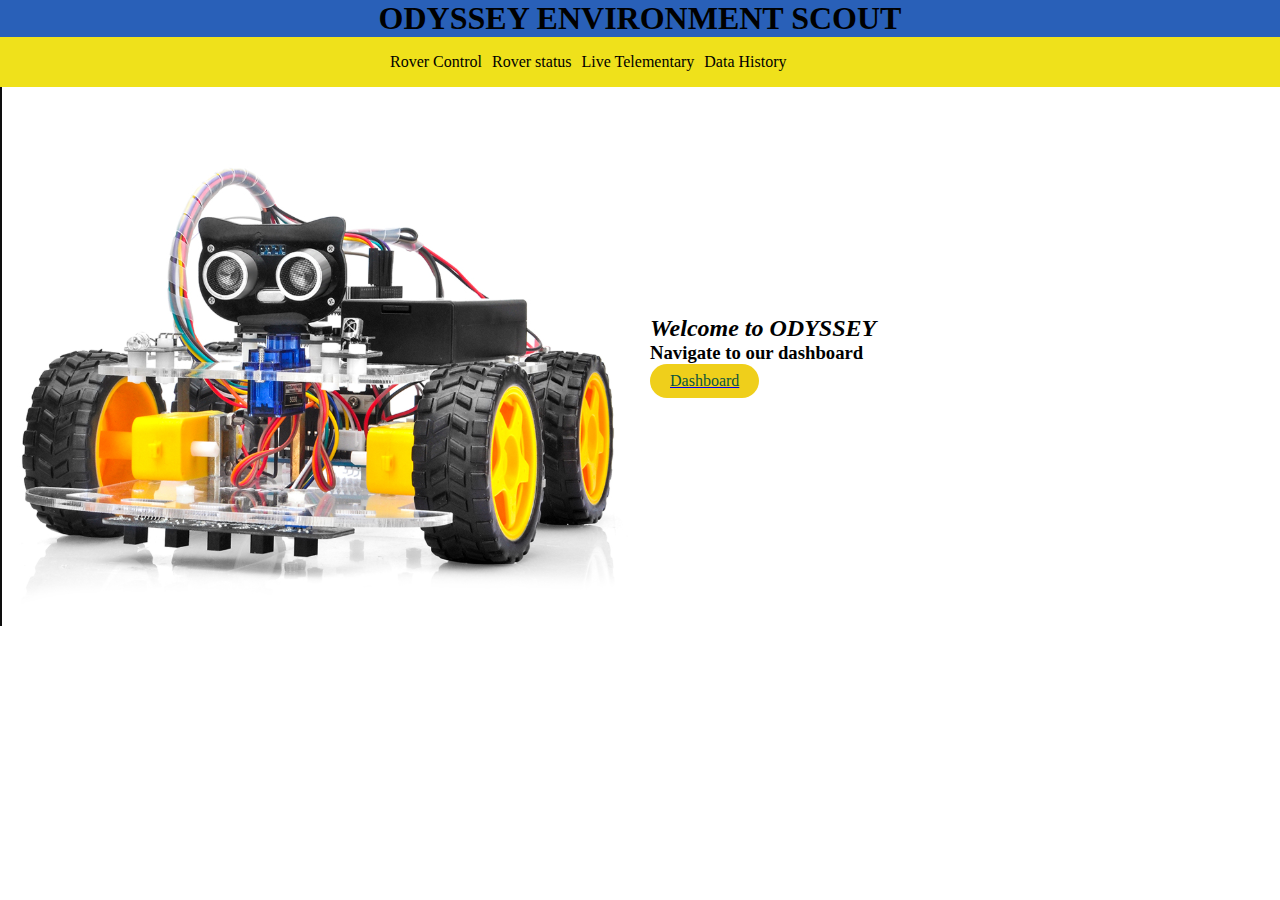
<file: dashboard.html>
<!DOCTYPE html>
<html>
    <head>
        <meta charset="UTF-8">
        <meta name="viewport" content="width=device-width, initail-scale=1.0">
        <link rel="stylesheet" href="style.css">      
        <title>Mission Control Dashboard</title>
    </head>
    <body>
        <h1 class="head">ODYSSEY ENVIRONMENT SCOUT</h1>
        
        <nav class="nav-bar" >
            <div>
                <ul>
                    <li>Rover Control</li>
                    <li>Rover status</li>
                    <li>Live Telementary</li>
                    <li> Data History</li>
                    
                </ul>
            </div>

        </nav>
        <div class="Hero">
            <img src="./asset/Screenshot 2025-09-29 120238.png"alt=" carImage">
             <div>
                <h2 class="hero">Welcome to ODYSSEY</h2>
                <h3>Navigate to our dashboard</h3>
                <a href="index.html" ><div class="dash">Dashboard</div></a>
             </div>
          
        </div>
        

    </body>
</html>
</file>
<file: style.css>
*{
    margin:0;
    padding:0;
    position:relative;
}
.dashboard{
    display:grid;
    grid-template-columns: repeat(2,1fr);
    gap:20px;
    padding:20px;
    background-color:gold;
}
.panel{
    background-color: #fff;
    border:1px solid #ddd;
    padding:20px;
    border-radius: 10px;
    box-shadow: 0 0 10px rgba(0,0,0, 0.1);
}
.control-panel{
    grid-column: 1;
}
.status-panel{
    grid-column: 2;
}
.telementary-panel{
    grid-column: 1;
}
.history-panel{

}
#forward-button{
    width: 200px;
    height: 10;
}
#left-button{
    width: 200px;
    height: 10; 
}
#stop-button{
    width: 200px;
    height: 10;
    background-color: red;
}
#right-button{
    width: 200px;
    height: 10;
}
#backward-icon{
    width: 200px;
    height: 10;
}
.d-pad button{
    width:50px;
    height:50px;
    margin:10px;
    font-size: 20px;
    justify-content:space-between;
    border-radius: 20px;
}
.d-pad{
    display:"flex";
    flex-wrap: wrap;
    justify-content: center;
    align-items: center;
   
}
.mode-selector button{
    margin: 10px;
    padding: 10px;
}
#view-history-btn{
    padding: 10px;
    background-color: #4CAF50;
    color:#fff;
    border:none;
    border-radius:5px;
    cursor: pointer;
}
.Title{
    background-color:rgb(41, 96, 184);
    text-align: center;
    font-family: 'Franklin Gothic Medium', 'Arial Narrow', Arial, sans-serif;
}
.panel-list{
    list-style: none;
}
.nav-bar ul{
    list-style: none;
    text-align:end ;
    align-content: space-between;
    display: flex;
    gap:10px;
}
.head{
    text-align: center;
    background-color:rgb(41, 96, 184);
}
.nav-bar{
    background-color:#efe11b;
    justify-content:space-between;
    align-items: center;
    display:flex;
    height: 50px;
    color: black;
    padding-left:390px;
    
}
.Hero{
    background-image:url("./asset/Screenshot 2025-09-29 120238.png");
    background-repeat:no-repeat;
    display:grid;
    grid-template-columns: repeat(2,0.5fr);
    align-items: center;
    gap: 10px;
}
.hero{
    font-weight:900;
    font-size: bold;
    font-style: italic;
}
.dash{
    width:fit-content;
    padding :8px 20px;
    border-radius :30px;
    background-color:#efcf1b;
    color: rgb(12, 83, 60);
    cursor: pointer;
    transition: all 0.3s ease-in;
}
.dash:hover{
    background-color: rgb(41, 96, 184);
    color: white;
}
</file>
